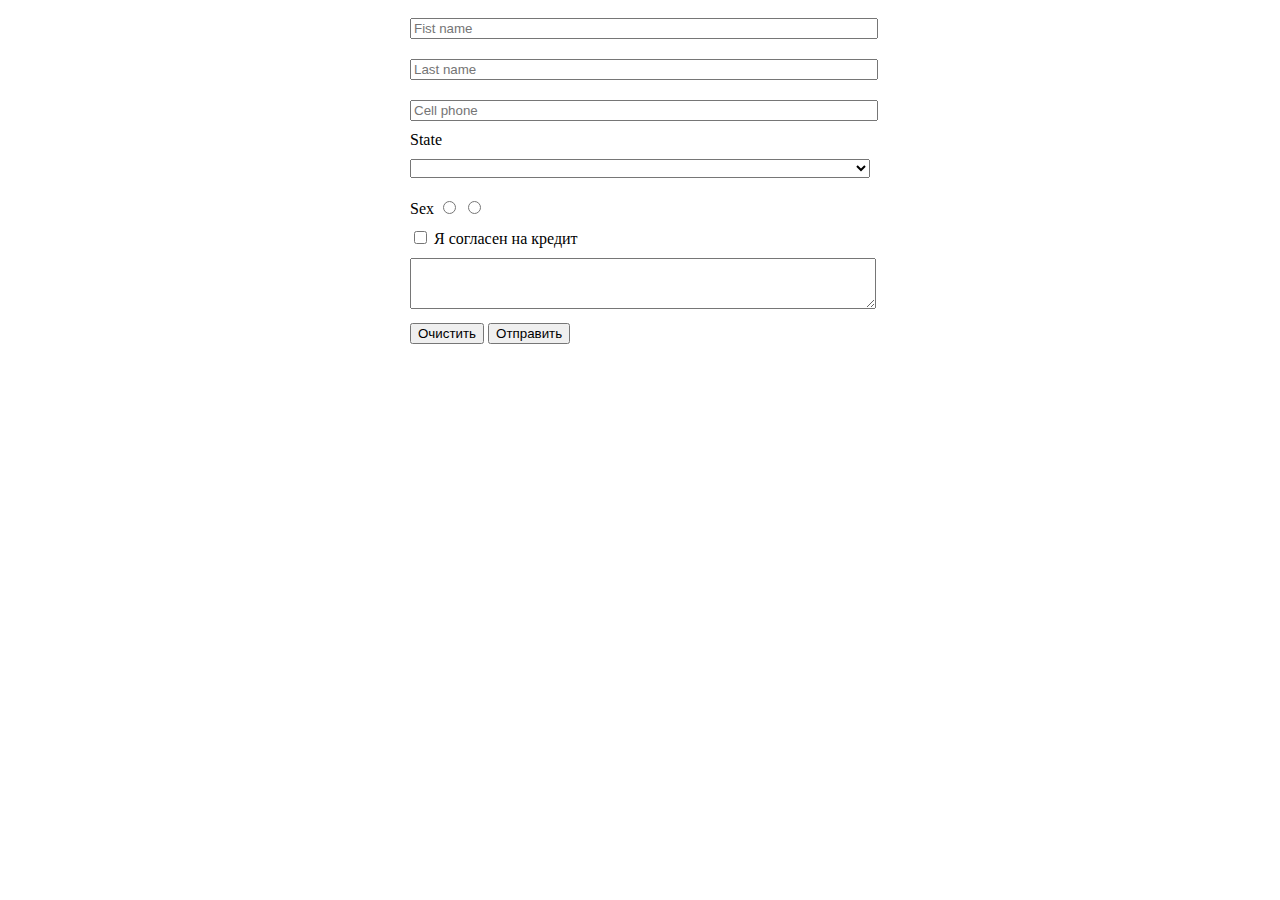
<file: index2.html>
<!DOCTYPE html>
<html lang="en">
<head>
    <meta charset="UTF-8">
    <title>Title</title>
        <form name="Форма_1" action=" " method="post" style="width: 460px; margin: auto">
        <input style="width: 100%; margin: 10px 0px 10px 0px" name="Fist name" type="text" placeholder="Fist name">
        <input style="width: 100%; margin: 10px 0px 10px 0px" name="Last name" type="text" placeholder="Last name">
        <input style="width: 100%; margin: 10px 0px 10px 0px" name="Cell phone" type="tel" placeholder="Cell phone">
        <label> State</label>
        <select style="width: 100%; margin: 10px 0px 10px 0px">
            <option></option>
            <option>Kharkiv</option>
            <option>Kyiv</option>
            <option>Lviv</option>
        </select>
        <label style="width: 100%; margin: 10px 0px 10px 0px; display: block;"> Sex
        <input type="radio" name="Sex" value="Мужской">
        <input type="radio" name="Sex" value="Женский">
        </label>
<label style="width: 100%; display: block;">
    <input type="checkbox" name="Agree"> Я согласен на кредит
</label>
        <textarea style="width: 100%; margin: 10px 0px 10px 0px" name="comment" rows="3"></textarea>
        <button type="Reset"> Очистить</button>
        <button type="Submit"> Отправить</button>
    </form>
</head>
<body>

</body>
</html>
</file>
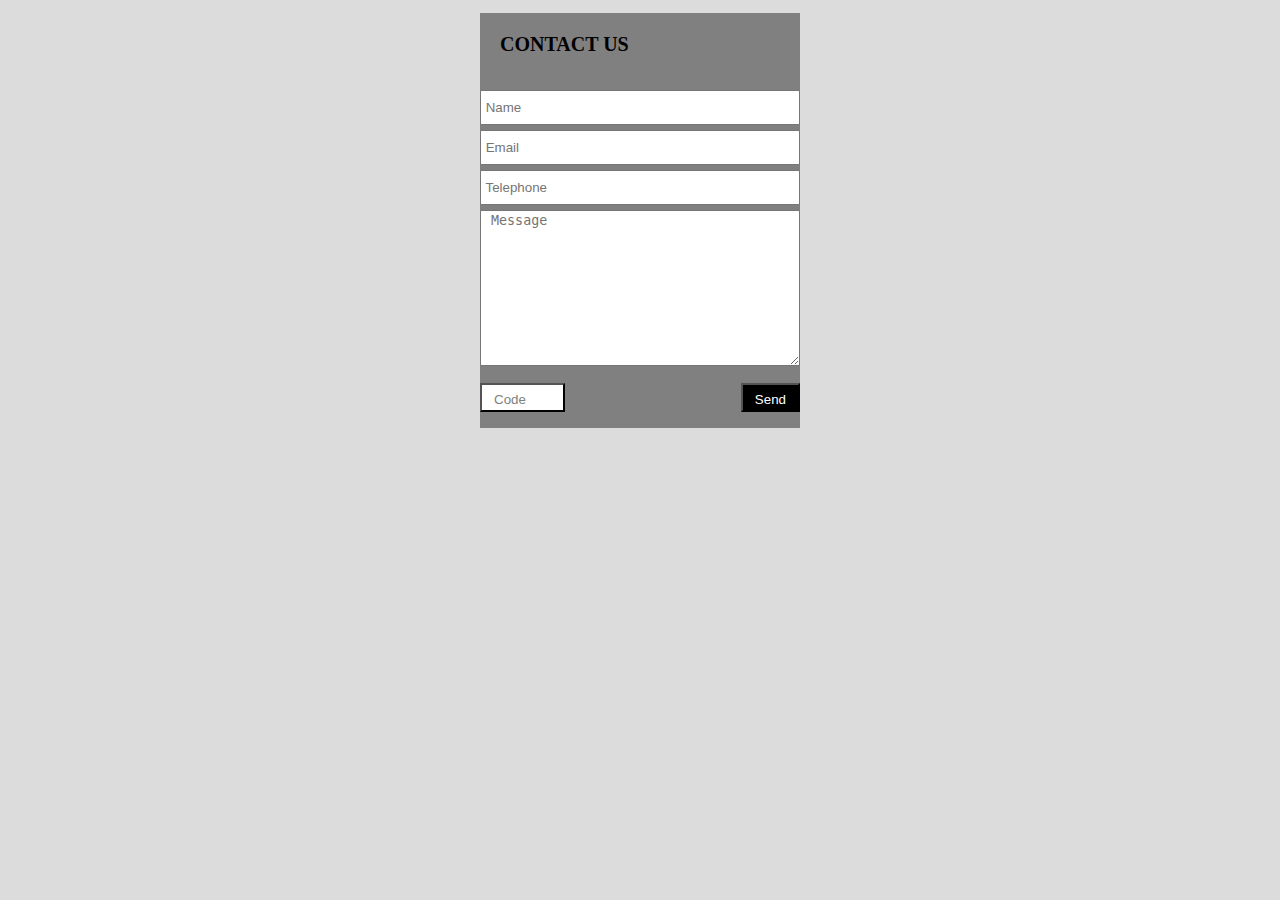
<file: index3.html>
<!DOCTYPE html>
<html lang="en">
<head>
    <meta charset="UTF-8">
    <title>Title</title>
</head>
<body style="background-color: gainsboro; font-size: 15px">
    <form name="CONTACT_US" method="post" action=" " style="width: 320px; height: 415px; background-color: gray; font-size: 10px; margin: auto">
        <h1 align="left" style="color: black; padding: 20px"> CONTACT US</h1>
        <input align="center" style="width: 100%; margin: 0px 0 5px 0; padding: 8px 0 8px 0; box-sizing: border-box;" name="Name" type="text" placeholder=" Name">
        <input style="width: 100%; margin: 0 0 5px 0; padding: 8px 0 8px 0; box-sizing: border-box" name="Email" type="text" placeholder=" Email">
        <input style="width: 100%; margin: 0 0 5px 0; padding: 8px 0 8px 0; box-sizing: border-box" name=Telephone" type="tel" placeholder=" Telephone">
        <textarea style="width: 100%; margin: 0 0 15px 0; box-sizing: border-box" name="Message" placeholder=" Message" rows="10"></textarea>
        <button style="width: auto; float: right; vertical-align: middle; background-color: black; color: white; padding: 7px 12px 3px 12px" type="submit"> Send</button>
        <button style="width: auto; float: left; vertical-align: middle; background-color: white; color: gray; padding: 7px 37px 3px 12px" type="submit"> Code</button>
    </form>
</body>
</html>
</file>
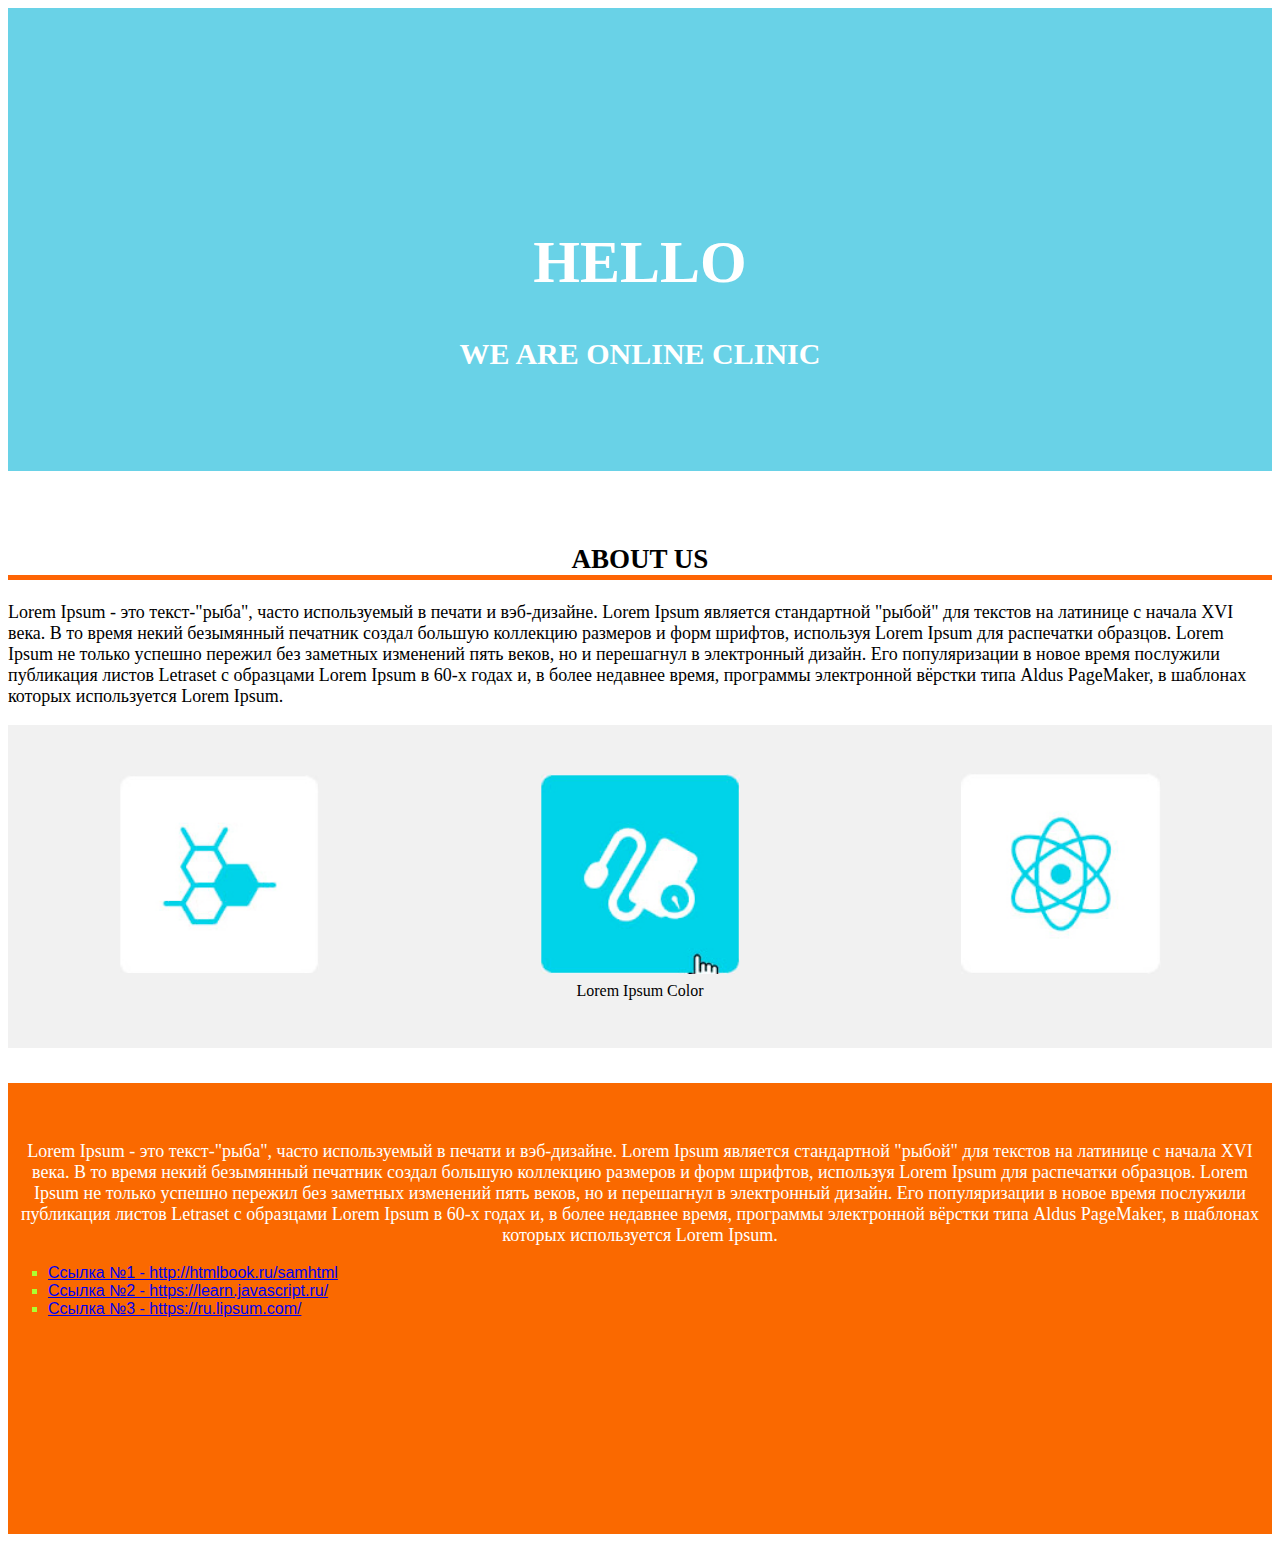
<file: index4.html>
<!DOCTYPE html>
<html lang="en">
<head>
    <meta charset="UTF-8">
    <title>Test_page</title>
</head>
<body>
<header style="background-color: #69d2e7; padding: 180px 0 70px 0">
    <h1 align="center" style="color: white; font-size: 60px">HELLO</h1>
    <h3 align="center" style="color: white; font-size: 30px">WE ARE ONLINE CLINIC</h3>
</header>
<section style="background-color: white; padding: 50px 0 35px 0">
    <h2 align="center" style="color: black; border-bottom: 5px solid #fe6404; font-size: 27px;">ABOUT US</h2>
    <p style="font-size: 18px; color: black" align="left">
        Lorem Ipsum - это текст-"рыба", часто используемый в печати и вэб-дизайне. Lorem Ipsum является стандартной
        "рыбой" для текстов на латинице с начала XVI века. В то время некий безымянный печатник создал большую коллекцию
        размеров и форм шрифтов, используя Lorem Ipsum для распечатки образцов. Lorem Ipsum не только успешно пережил
        без заметных изменений пять веков, но и перешагнул в электронный дизайн. Его популяризации в новое время
        послужили публикация листов Letraset с образцами Lorem Ipsum в 60-х годах и, в более недавнее время, программы
        электронной вёрстки типа Aldus PageMaker, в шаблонах которых используется Lorem Ipsum.
    </p>
    <table width="100%" style="background-color: #f1f1f1; padding: 45px 0 45px 0;">
        <tr align="center" style="padding: 0 20px 0 20px">
            <td>
                <img src="Images/sample_smoll_03.png" width="200px">
            </td>
            <td>
                <img src="Images/sample_smoll_05.png" width="200px">
            </td>
            <td>
                <img src="Images/sample_smoll_07.png" width="200px">
            </td>
        </tr>
        <tr>
            <td align="center" colspan="3">Lorem Ipsum Color</td>
        </tr>
    </table>
</section>
<footer style="background-color: #fa6900; padding: 40px 0 200px 0; font-size: 18px; color: white">
    <p style="font-size: 18px; color: white" align="center">
    Lorem Ipsum - это текст-"рыба", часто используемый в печати и вэб-дизайне. Lorem Ipsum является стандартной
    "рыбой" для текстов на латинице с начала XVI века. В то время некий безымянный печатник создал большую
    коллекцию размеров и форм шрифтов, используя Lorem Ipsum для распечатки образцов. Lorem Ipsum не только
    успешно пережил без заметных изменений пять веков, но и перешагнул в электронный дизайн. Его популяризации в
    новое время послужили публикация листов Letraset с образцами Lorem Ipsum в 60-х годах и, в более недавнее
    время, программы электронной вёрстки типа Aldus PageMaker, в шаблонах которых используется Lorem Ipsum.
    </p>
    <ul style="font: caption; color: greenyellow" type="square">

        <li>
            <a href="http://htmlbook.ru/samhtml"> Ссылка №1 - http://htmlbook.ru/samhtml</a>

        </li>
        <li>
            <a href="https://learn.javascript.ru/"> Ссылка №2 - https://learn.javascript.ru/</a>

        </li>
        <li>
            <a href="https://ru.lipsum.com/"> Ссылка №3 - https://ru.lipsum.com/</a>

        </li>
    </ul>
</footer>
</body>
</html>
</file>
